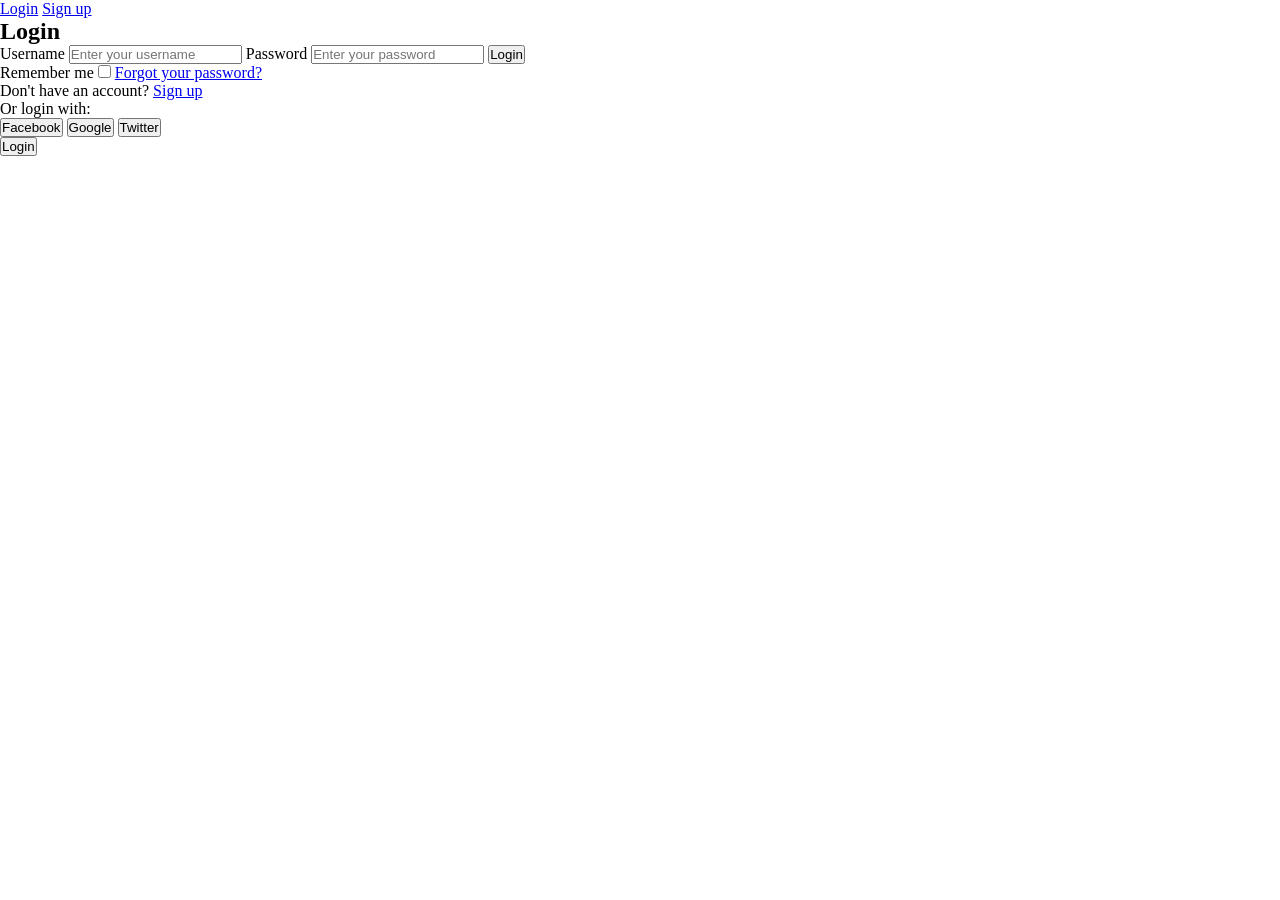
<file: login.html>
<!DOCTYPE html>
<html lang="en">
<head>
    <meta charset="UTF-8">
    <meta name="viewport" content="width=device-width, initial-scale=1.0">
    <title>Document</title>
    <link rel="stylesheet" href="login.css">
</head>
<body>
    
 <nav>
        <a href="#login">Login</a>
        <a href="#signup">Sign up</a>
    </nav>
    
    <div class="container">

    <h2>Login</h2>

        <form action="">
            <label for="username">Username</label>
            <input type="text" id="username" name="username" placeholder="Enter your username">
            <label for="password">Password</label>
            <input type="password" id="password" name="password" placeholder="Enter your password">
            <button type="submit">Login</button>
        </form>
        <div class="forget">
        <label for="remember">Remember me</label>
        <input type="checkbox" id="remember" name="remember">
        <a href="#">Forgot your password?</a>
    </div>
    <div class="signup">
        <p>Don't have an account? <a href="#">Sign up</a></p>
    </div>
    <div class="social-login">
        <p>Or login with:</p>
        <button class="facebook">Facebook</button>
        <button class="google">Google</button>
        <button class="twitter">Twitter</button>
        <div class="login-button">
        <button type="submit">Login</button>
     

</body>
</html>
</file>
<file: login.css>
*{
    margin: 0;
    padding: 0;
    
}
</file>
